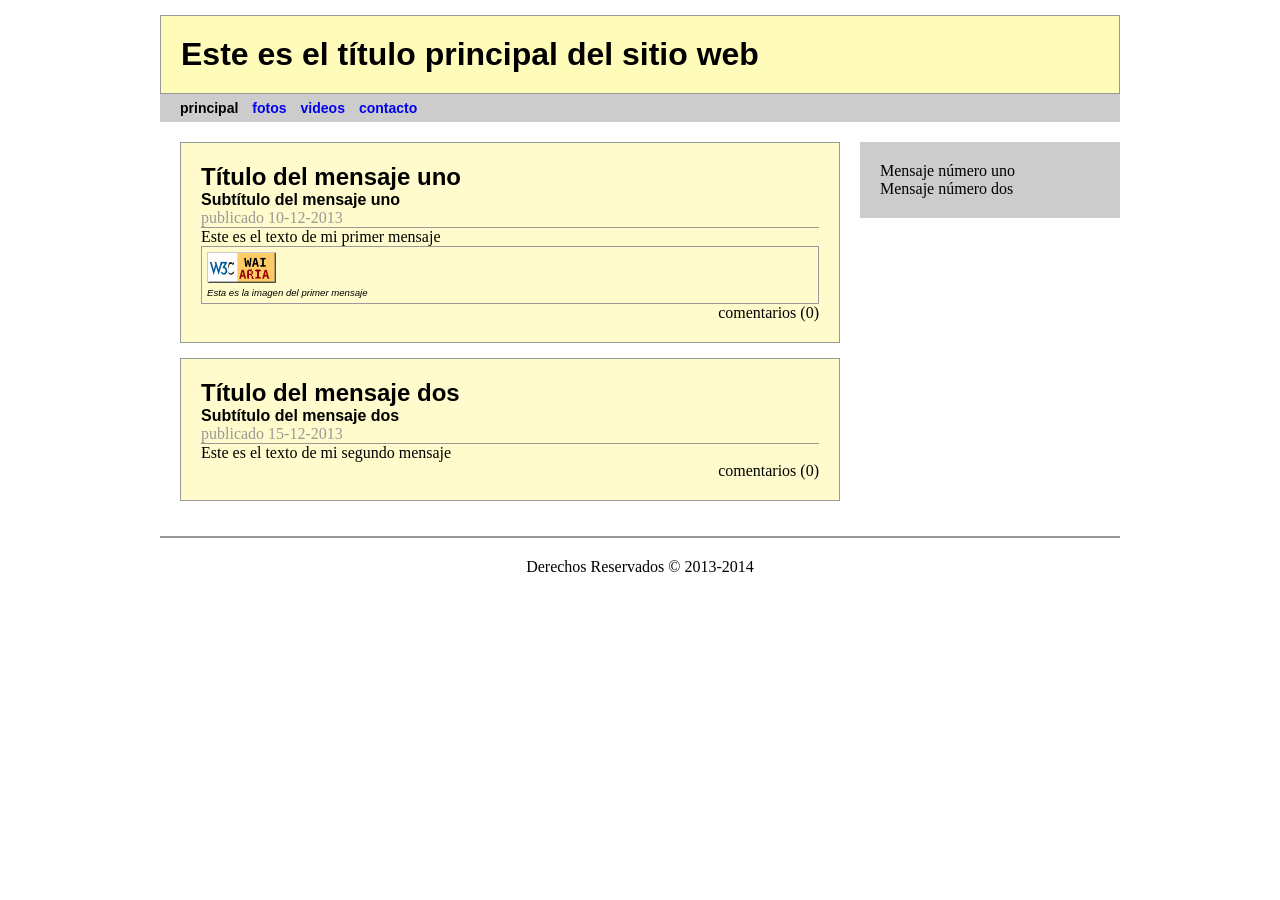
<file: blog/index.html>
<!doctype html>
<html lang="es">
<head>
  <meta charset="utf-8">
  <title>Blog</title>
  <meta name="description" content="Blog de ejemplo HTML5 y CSS3">
  <meta name="author" content="Alumno">
  <link rel="stylesheet" href="css/estilos.css">
</head>
<body>
  <div id="page">
    <div id="header">
      <h1>Este es el título principal del sitio web</h1>
    </div>
    <div id="nav">
      <ul>
        <li>principal</li>
        <li><a href="#">fotos</a></li>
        <li><a href="#">videos</a></li>
        <li><a href="#">contacto</a></li>
      </ul>
    </div>
    <div id="content">
      <div class="article">
        <div class="article_header">
          <h2>Título del mensaje uno</h2>
          <h3>Subtítulo del mensaje uno</h3>
          <p class="time">publicado 10-12-2013</p>
        </div>
        <p>Este es el texto de mi primer mensaje</p>
        <div class="figure">
          <img src="imgs/figure1.png" alt="W3C WAI-ARIA">
          <p class="figcaption">Esta es la imagen del primer mensaje</p>
        </div>
        <div class="article_footer"><p>comentarios (0)</p></div>
      </div>
      <div class="article">
        <div class="article_header">
          <h2>Título del mensaje dos</h2>
          <h3>Subtítulo del mensaje dos</h3>
          <p class="time">publicado 15-12-2013</p>
        </div>
        <p>Este es el texto de mi segundo mensaje</p>
        <div class="article_footer"><p>comentarios (0)</p></div>
      </div>
    </div>
    <div id="aside">
      <blockquote>Mensaje número uno</blockquote>
      <blockquote>Mensaje número dos</blockquote>
    </div>
    <div id="footer"><p>Derechos Reservados &copy; 2013-2014</p></div>
  </div>
</body>
</html>
</file>
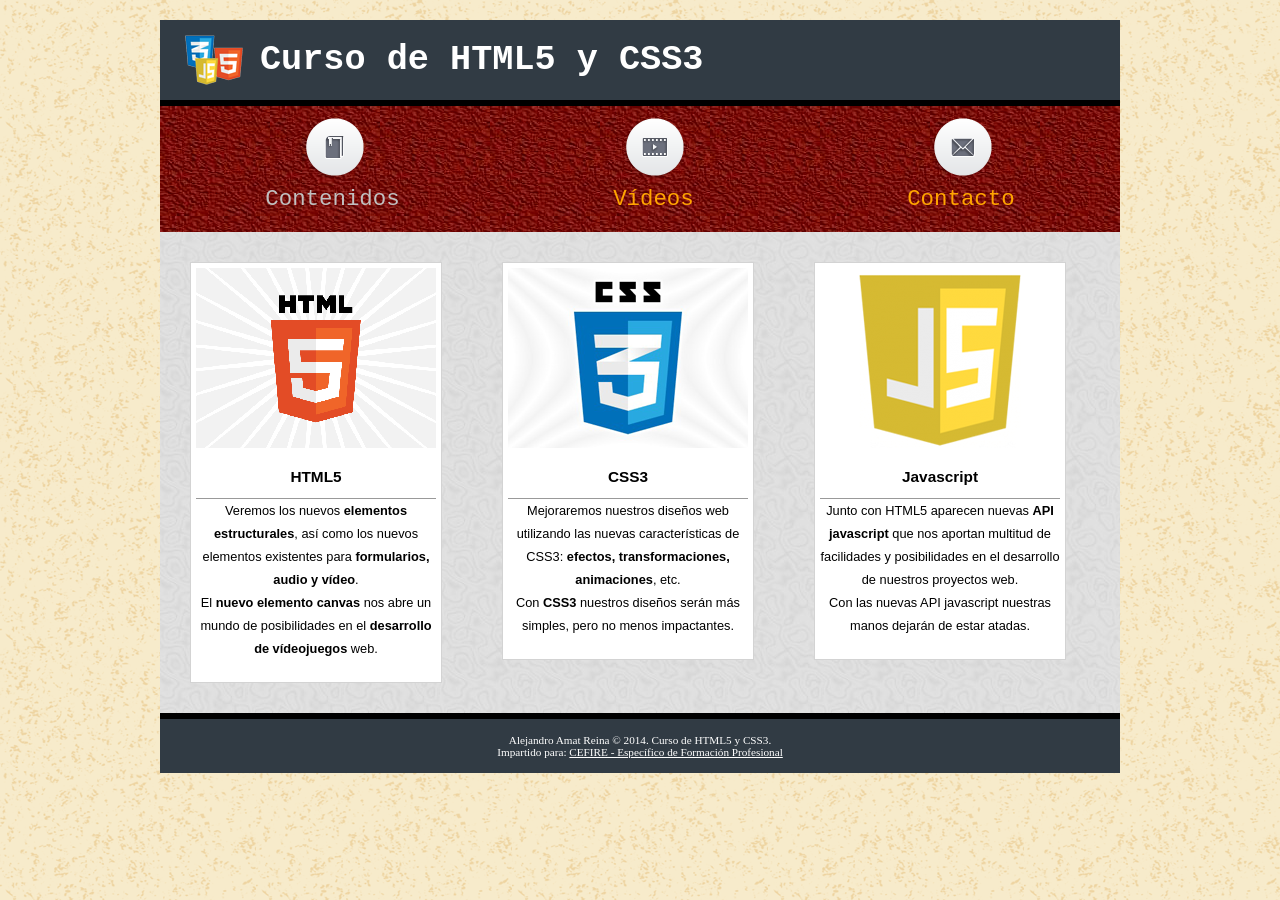
<file: curso/index.html>
<!doctype html>
<html lang="es">
<head>
  <meta charset="utf-8">
  <title>Curso de HTML5 y CSS3</title>
  <meta name="description" content="HTML5, CSS3">
  <meta name="author" content="Alejandro Amat">
  <link rel="stylesheet" href="css/estilos.css">
</head>
<body>

	<div id="page">
	
		<div id="header">
			<h1>Curso de HTML5 y CSS3</h1>
		</div>

		<div id="nav">
			<ul>
				<li id="contenidos">Contenidos</li>
				<li id="videos"><a href="#">Vídeos</a></li>
				<li id="contacto"><a href="#">Contacto</a></li>
			</ul>
		</div>

		<div id="content">
		
			<div class="article">
				<div class="article_header">
					<img src="imgs/html5.png" alt="HTML5">
					<h2>HTML5</h2>
				</div>
				<p>
					Veremos los nuevos <strong>elementos estructurales</strong>, así como los nuevos elementos existentes para <strong>formularios, audio y vídeo</strong>.
				</p>
				<p>
					 El <strong>nuevo elemento canvas</strong> nos abre un mundo de posibilidades en el <strong>desarrollo de vídeojuegos</strong> web.
				</p>
			</div>
			
			<div id="article2" class="article">
				<div class="article_header">
					<img src="imgs/CSS3.png" alt="CSS3">
					<h2>CSS3</h2>
				</div>
				<p>
					Mejoraremos nuestros diseños web utilizando las nuevas características de CSS3: <strong>efectos, transformaciones, animaciones</strong>, etc. 
				</p>
				<p>
					Con <strong>CSS3</strong> nuestros diseños serán más simples, pero no menos impactantes.
				</p>
			</div>
			
			<div class="article">
				<div class="article_header">
					<img src="imgs/javascript.png" alt="Javascript">
					<h2>Javascript</h2>
				</div>
				<p>
					Junto con HTML5 aparecen nuevas <strong>API javascript</strong> que nos aportan multitud de facilidades y posibilidades en el desarrollo de nuestros proyectos web.
				</p>
				<p>
					Con las nuevas API javascript nuestras manos dejarán de estar atadas.
				</p>
			</div>
			
		</div> <!-- content -->
		
		<div id="footer">
			  <p>Alejandro Amat Reina © 2014. Curso de HTML5 y CSS3.</p>
			  <p>Impartido para: <a href="http://cefire.edu.gva.es"> CEFIRE - Específico de Formación Profesional</a></p>
		</div>
		
	</div> <!-- page -->
	
</body>
</html>
</file>
<file: blog/css/estilos.css>
* { margin: 0px; padding: 0px; }

h1 { font: bold 2em verdana, sans-serif; }
h2 { font: bold 1.5em verdana, sans-serif; }
h3 { font: bold 1em verdana, sans-serif; }

body { text-align: center; }

#page {
  width: 960px;
  margin: 15px auto;
  text-align: left;
}

#header {
  background: #FFFBB9;
  border: 1px solid #999999;
  padding: 20px;
}

#nav {
  background: #CCCCCC;
  padding: 5px 15px;
}

#nav li {
  display: inline;
  list-style: none;
  padding: 5px;
  font: bold 14px verdana, sans-serif;
  cursor: default;
}

#nav a { text-decoration: none; }
#nav a:hover { color: white; }

#content {
  float: left;
  width: 660px;
  margin: 20px;
}

#aside {
  float: left;
  width: 220px;
  margin: 20px 0px;
  padding: 20px;
  background: #CCCCCC;
}

#footer {
  clear: both;
  text-align: center;
  padding: 20px;
  border-top: 2px solid #999999;
}

.article {
  background: #FFFBCC;
  border: 1px solid #999999;
  padding: 20px;
  margin-bottom: 15px;
}

.article_header { border-bottom: 1px solid #999999; }
.article_footer { text-align: right; }
.time { color: #999999; }
.figure { border: 1px double #999999; padding: 5px; }
.figure .figcaption { font: italic 0.6em verdana, sans-serif; }
</file>
<file: curso/css/estilos.css>
* {
  margin: 0px;
  padding: 0px;
}

body {
  padding-top: 20px;
  text-align: center;
  background-image: url("../imgs/old_map.png");
}

#page {
  width: 960px;
  margin: 0px auto;
  text-align: left;
}

#header {
  font-family: Courier, monospace;
  color: white;
  font-size: 1.1em;
  border-bottom: 6px solid black;
  background-color: #313B44;
}

#header h1 {
  background-image: url("../imgs/logo.png");
  background-repeat: no-repeat;
  background-position: 25px center;
  padding: 20px 100px;
}

#nav {
  font-family: Courier, monospace;
  font-size: 1.4em;
  color: silver;
  text-align: center;
  background-image: url("../imgs/red015.jpg");
}

#nav ul {
  list-style: none;
}

#nav li {
  padding-top: 80px;
  margin: 0px 100px 20px 100px;
  list-style: none;
  display: inline-block;
  text-align: center;
  cursor: default;
  background-repeat: no-repeat;
  background-position: center 10px;
}

#contenidos {
  background-image: url("../imgs/book.png");
}

#videos {
  background-image: url("../imgs/film.png");
}

#contacto {
  background-image: url("../imgs/mail.png");
}

#nav a {
  text-decoration: none;
  color: orange;
}

#nav a:hover {
  color: white;
}

#content {
  font-family: Verdana, sans-serif;
  font-size: 0.8em;
  background-image: url("../imgs/lgrey008.jpg");
}

#content:before,
#content:after,
#content {
  width: 100%;
  display: table;
}

#content:after {
  clear: both;
  content: "";
}

.article {
  width: 240px;
  border: 1px solid lightgray;
  background-color: white;
  text-align: center;
  line-height: 1.8em;
  padding: 5px 5px 22px 5px;
  margin: 30px;
  float: left;
}

.article_header {
  border-bottom: 1px solid #999999;
}

h2 {
  padding: 10px;
  font-size: 1.2em;
}

#footer {
  clear: both;
  color: white;
  font-size: 0.7em;
  text-align: center;
  background-color: #313B44;
  border-top: 6px solid black;
  padding: 15px 0px;
}

#footer a {
  color: white;
}
</file>
